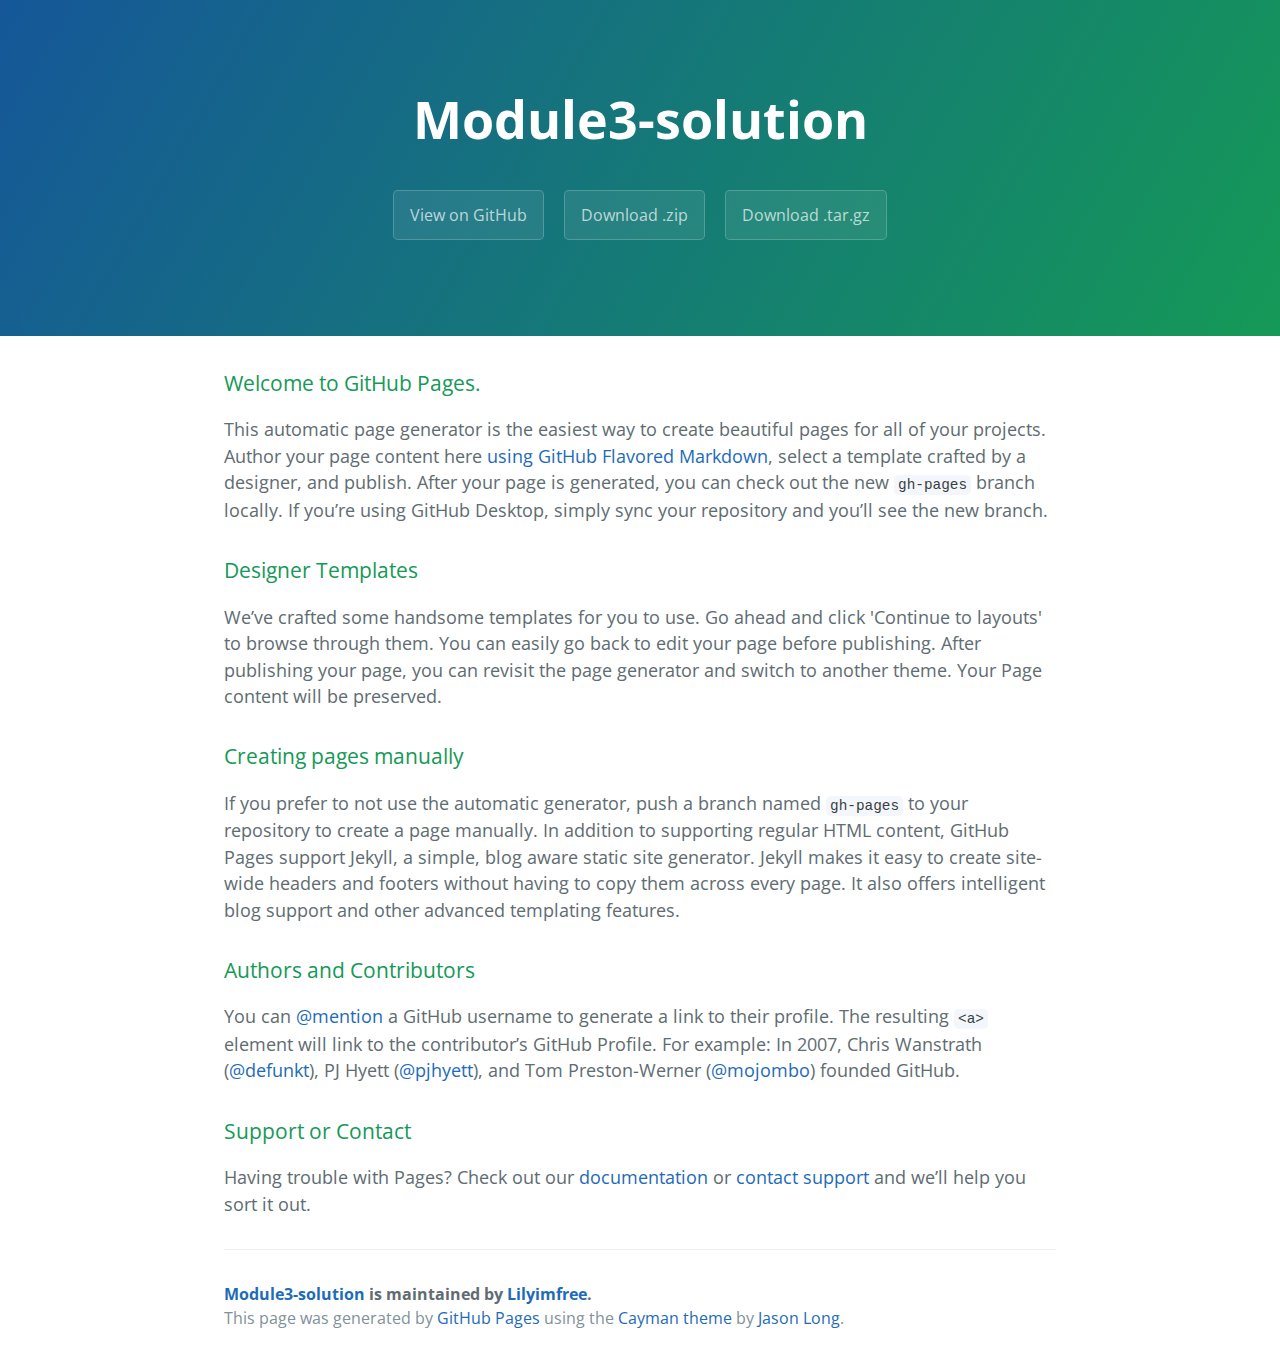
<file: index.html>
<!DOCTYPE html>
<html lang="en-us">
  <head>
    <meta charset="UTF-8">
    <title>Module3-solution by Lilyimfree</title>
    <meta name="viewport" content="width=device-width, initial-scale=1">
    <link rel="stylesheet" type="text/css" href="stylesheets/normalize.css" media="screen">
    <link href='https://fonts.googleapis.com/css?family=Open+Sans:400,700' rel='stylesheet' type='text/css'>
    <link rel="stylesheet" type="text/css" href="stylesheets/stylesheet.css" media="screen">
    <link rel="stylesheet" type="text/css" href="stylesheets/github-light.css" media="screen">
  </head>
  <body>
    <section class="page-header">
      <h1 class="project-name">Module3-solution</h1>
      <h2 class="project-tagline"></h2>
      <a href="https://github.com/Lilyimfree/module3-solution" class="btn">View on GitHub</a>
      <a href="https://github.com/Lilyimfree/module3-solution/zipball/master" class="btn">Download .zip</a>
      <a href="https://github.com/Lilyimfree/module3-solution/tarball/master" class="btn">Download .tar.gz</a>
    </section>

    <section class="main-content">
      <h3>
<a id="welcome-to-github-pages" class="anchor" href="#welcome-to-github-pages" aria-hidden="true"><span aria-hidden="true" class="octicon octicon-link"></span></a>Welcome to GitHub Pages.</h3>

<p>This automatic page generator is the easiest way to create beautiful pages for all of your projects. Author your page content here <a href="https://guides.github.com/features/mastering-markdown/">using GitHub Flavored Markdown</a>, select a template crafted by a designer, and publish. After your page is generated, you can check out the new <code>gh-pages</code> branch locally. If you’re using GitHub Desktop, simply sync your repository and you’ll see the new branch.</p>

<h3>
<a id="designer-templates" class="anchor" href="#designer-templates" aria-hidden="true"><span aria-hidden="true" class="octicon octicon-link"></span></a>Designer Templates</h3>

<p>We’ve crafted some handsome templates for you to use. Go ahead and click 'Continue to layouts' to browse through them. You can easily go back to edit your page before publishing. After publishing your page, you can revisit the page generator and switch to another theme. Your Page content will be preserved.</p>

<h3>
<a id="creating-pages-manually" class="anchor" href="#creating-pages-manually" aria-hidden="true"><span aria-hidden="true" class="octicon octicon-link"></span></a>Creating pages manually</h3>

<p>If you prefer to not use the automatic generator, push a branch named <code>gh-pages</code> to your repository to create a page manually. In addition to supporting regular HTML content, GitHub Pages support Jekyll, a simple, blog aware static site generator. Jekyll makes it easy to create site-wide headers and footers without having to copy them across every page. It also offers intelligent blog support and other advanced templating features.</p>

<h3>
<a id="authors-and-contributors" class="anchor" href="#authors-and-contributors" aria-hidden="true"><span aria-hidden="true" class="octicon octicon-link"></span></a>Authors and Contributors</h3>

<p>You can <a href="https://help.github.com/articles/basic-writing-and-formatting-syntax/#mentioning-users-and-teams" class="user-mention">@mention</a> a GitHub username to generate a link to their profile. The resulting <code>&lt;a&gt;</code> element will link to the contributor’s GitHub Profile. For example: In 2007, Chris Wanstrath (<a href="https://github.com/defunkt" class="user-mention">@defunkt</a>), PJ Hyett (<a href="https://github.com/pjhyett" class="user-mention">@pjhyett</a>), and Tom Preston-Werner (<a href="https://github.com/mojombo" class="user-mention">@mojombo</a>) founded GitHub.</p>

<h3>
<a id="support-or-contact" class="anchor" href="#support-or-contact" aria-hidden="true"><span aria-hidden="true" class="octicon octicon-link"></span></a>Support or Contact</h3>

<p>Having trouble with Pages? Check out our <a href="https://help.github.com/pages">documentation</a> or <a href="https://github.com/contact">contact support</a> and we’ll help you sort it out.</p>

      <footer class="site-footer">
        <span class="site-footer-owner"><a href="https://github.com/Lilyimfree/module3-solution">Module3-solution</a> is maintained by <a href="https://github.com/Lilyimfree">Lilyimfree</a>.</span>

        <span class="site-footer-credits">This page was generated by <a href="https://pages.github.com">GitHub Pages</a> using the <a href="https://github.com/jasonlong/cayman-theme">Cayman theme</a> by <a href="https://twitter.com/jasonlong">Jason Long</a>.</span>
      </footer>

    </section>

  
  </body>
</html>
</file>
<file: stylesheets/stylesheet.css>
* {
  box-sizing: border-box; }

body {
  padding: 0;
  margin: 0;
  font-family: "Open Sans", "Helvetica Neue", Helvetica, Arial, sans-serif;
  font-size: 16px;
  line-height: 1.5;
  color: #606c71; }

a {
  color: #1e6bb8;
  text-decoration: none; }
  a:hover {
    text-decoration: underline; }

.btn {
  display: inline-block;
  margin-bottom: 1rem;
  color: rgba(255, 255, 255, 0.7);
  background-color: rgba(255, 255, 255, 0.08);
  border-color: rgba(255, 255, 255, 0.2);
  border-style: solid;
  border-width: 1px;
  border-radius: 0.3rem;
  transition: color 0.2s, background-color 0.2s, border-color 0.2s; }
  .btn + .btn {
    margin-left: 1rem; }

.btn:hover {
  color: rgba(255, 255, 255, 0.8);
  text-decoration: none;
  background-color: rgba(255, 255, 255, 0.2);
  border-color: rgba(255, 255, 255, 0.3); }

@media screen and (min-width: 64em) {
  .btn {
    padding: 0.75rem 1rem; } }

@media screen and (min-width: 42em) and (max-width: 64em) {
  .btn {
    padding: 0.6rem 0.9rem;
    font-size: 0.9rem; } }

@media screen and (max-width: 42em) {
  .btn {
    display: block;
    width: 100%;
    padding: 0.75rem;
    font-size: 0.9rem; }
    .btn + .btn {
      margin-top: 1rem;
      margin-left: 0; } }

.page-header {
  color: #fff;
  text-align: center;
  background-color: #159957;
  background-image: linear-gradient(120deg, #155799, #159957); }

@media screen and (min-width: 64em) {
  .page-header {
    padding: 5rem 6rem; } }

@media screen and (min-width: 42em) and (max-width: 64em) {
  .page-header {
    padding: 3rem 4rem; } }

@media screen and (max-width: 42em) {
  .page-header {
    padding: 2rem 1rem; } }

.project-name {
  margin-top: 0;
  margin-bottom: 0.1rem; }

@media screen and (min-width: 64em) {
  .project-name {
    font-size: 3.25rem; } }

@media screen and (min-width: 42em) and (max-width: 64em) {
  .project-name {
    font-size: 2.25rem; } }

@media screen and (max-width: 42em) {
  .project-name {
    font-size: 1.75rem; } }

.project-tagline {
  margin-bottom: 2rem;
  font-weight: normal;
  opacity: 0.7; }

@media screen and (min-width: 64em) {
  .project-tagline {
    font-size: 1.25rem; } }

@media screen and (min-width: 42em) and (max-width: 64em) {
  .project-tagline {
    font-size: 1.15rem; } }

@media screen and (max-width: 42em) {
  .project-tagline {
    font-size: 1rem; } }

.main-content :first-child {
  margin-top: 0; }
.main-content img {
  max-width: 100%; }
.main-content h1, .main-content h2, .main-content h3, .main-content h4, .main-content h5, .main-content h6 {
  margin-top: 2rem;
  margin-bottom: 1rem;
  font-weight: normal;
  color: #159957; }
.main-content p {
  margin-bottom: 1em; }
.main-content code {
  padding: 2px 4px;
  font-family: Consolas, "Liberation Mono", Menlo, Courier, monospace;
  font-size: 0.9rem;
  color: #383e41;
  background-color: #f3f6fa;
  border-radius: 0.3rem; }
.main-content pre {
  padding: 0.8rem;
  margin-top: 0;
  margin-bottom: 1rem;
  font: 1rem Consolas, "Liberation Mono", Menlo, Courier, monospace;
  color: #567482;
  word-wrap: normal;
  background-color: #f3f6fa;
  border: solid 1px #dce6f0;
  border-radius: 0.3rem; }
  .main-content pre > code {
    padding: 0;
    margin: 0;
    font-size: 0.9rem;
    color: #567482;
    word-break: normal;
    white-space: pre;
    background: transparent;
    border: 0; }
.main-content .highlight {
  margin-bottom: 1rem; }
  .main-content .highlight pre {
    margin-bottom: 0;
    word-break: normal; }
.main-content .highlight pre, .main-content pre {
  padding: 0.8rem;
  overflow: auto;
  font-size: 0.9rem;
  line-height: 1.45;
  border-radius: 0.3rem; }
.main-content pre code, .main-content pre tt {
  display: inline;
  max-width: initial;
  padding: 0;
  margin: 0;
  overflow: initial;
  line-height: inherit;
  word-wrap: normal;
  background-color: transparent;
  border: 0; }
  .main-content pre code:before, .main-content pre code:after, .main-content pre tt:before, .main-content pre tt:after {
    content: normal; }
.main-content ul, .main-content ol {
  margin-top: 0; }
.main-content blockquote {
  padding: 0 1rem;
  margin-left: 0;
  color: #819198;
  border-left: 0.3rem solid #dce6f0; }
  .main-content blockquote > :first-child {
    margin-top: 0; }
  .main-content blockquote > :last-child {
    margin-bottom: 0; }
.main-content table {
  display: block;
  width: 100%;
  overflow: auto;
  word-break: normal;
  word-break: keep-all; }
  .main-content table th {
    font-weight: bold; }
  .main-content table th, .main-content table td {
    padding: 0.5rem 1rem;
    border: 1px solid #e9ebec; }
.main-content dl {
  padding: 0; }
  .main-content dl dt {
    padding: 0;
    margin-top: 1rem;
    font-size: 1rem;
    font-weight: bold; }
  .main-content dl dd {
    padding: 0;
    margin-bottom: 1rem; }
.main-content hr {
  height: 2px;
  padding: 0;
  margin: 1rem 0;
  background-color: #eff0f1;
  border: 0; }

@media screen and (min-width: 64em) {
  .main-content {
    max-width: 64rem;
    padding: 2rem 6rem;
    margin: 0 auto;
    font-size: 1.1rem; } }

@media screen and (min-width: 42em) and (max-width: 64em) {
  .main-content {
    padding: 2rem 4rem;
    font-size: 1.1rem; } }

@media screen and (max-width: 42em) {
  .main-content {
    padding: 2rem 1rem;
    font-size: 1rem; } }

.site-footer {
  padding-top: 2rem;
  margin-top: 2rem;
  border-top: solid 1px #eff0f1; }

.site-footer-owner {
  display: block;
  font-weight: bold; }

.site-footer-credits {
  color: #819198; }

@media screen and (min-width: 64em) {
  .site-footer {
    font-size: 1rem; } }

@media screen and (min-width: 42em) and (max-width: 64em) {
  .site-footer {
    font-size: 1rem; } }

@media screen and (max-width: 42em) {
  .site-footer {
    font-size: 0.9rem; } }
</file>
<file: stylesheets/github-light.css>
/*
The MIT License (MIT)

Copyright (c) 2016 GitHub, Inc.

Permission is hereby granted, free of charge, to any person obtaining a copy
of this software and associated documentation files (the "Software"), to deal
in the Software without restriction, including without limitation the rights
to use, copy, modify, merge, publish, distribute, sublicense, and/or sell
copies of the Software, and to permit persons to whom the Software is
furnished to do so, subject to the following conditions:

The above copyright notice and this permission notice shall be included in all
copies or substantial portions of the Software.

THE SOFTWARE IS PROVIDED "AS IS", WITHOUT WARRANTY OF ANY KIND, EXPRESS OR
IMPLIED, INCLUDING BUT NOT LIMITED TO THE WARRANTIES OF MERCHANTABILITY,
FITNESS FOR A PARTICULAR PURPOSE AND NONINFRINGEMENT. IN NO EVENT SHALL THE
AUTHORS OR COPYRIGHT HOLDERS BE LIABLE FOR ANY CLAIM, DAMAGES OR OTHER
LIABILITY, WHETHER IN AN ACTION OF CONTRACT, TORT OR OTHERWISE, ARISING FROM,
OUT OF OR IN CONNECTION WITH THE SOFTWARE OR THE USE OR OTHER DEALINGS IN THE
SOFTWARE.

*/

.pl-c /* comment */ {
  color: #969896;
}

.pl-c1 /* constant, variable.other.constant, support, meta.property-name, support.constant, support.variable, meta.module-reference, markup.raw, meta.diff.header */,
.pl-s .pl-v /* string variable */ {
  color: #0086b3;
}

.pl-e /* entity */,
.pl-en /* entity.name */ {
  color: #795da3;
}

.pl-smi /* variable.parameter.function, storage.modifier.package, storage.modifier.import, storage.type.java, variable.other */,
.pl-s .pl-s1 /* string source */ {
  color: #333;
}

.pl-ent /* entity.name.tag */ {
  color: #63a35c;
}

.pl-k /* keyword, storage, storage.type */ {
  color: #a71d5d;
}

.pl-s /* string */,
.pl-pds /* punctuation.definition.string, string.regexp.character-class */,
.pl-s .pl-pse .pl-s1 /* string punctuation.section.embedded source */,
.pl-sr /* string.regexp */,
.pl-sr .pl-cce /* string.regexp constant.character.escape */,
.pl-sr .pl-sre /* string.regexp source.ruby.embedded */,
.pl-sr .pl-sra /* string.regexp string.regexp.arbitrary-repitition */ {
  color: #183691;
}

.pl-v /* variable */ {
  color: #ed6a43;
}

.pl-id /* invalid.deprecated */ {
  color: #b52a1d;
}

.pl-ii /* invalid.illegal */ {
  color: #f8f8f8;
  background-color: #b52a1d;
}

.pl-sr .pl-cce /* string.regexp constant.character.escape */ {
  font-weight: bold;
  color: #63a35c;
}

.pl-ml /* markup.list */ {
  color: #693a17;
}

.pl-mh /* markup.heading */,
.pl-mh .pl-en /* markup.heading entity.name */,
.pl-ms /* meta.separator */ {
  font-weight: bold;
  color: #1d3e81;
}

.pl-mq /* markup.quote */ {
  color: #008080;
}

.pl-mi /* markup.italic */ {
  font-style: italic;
  color: #333;
}

.pl-mb /* markup.bold */ {
  font-weight: bold;
  color: #333;
}

.pl-md /* markup.deleted, meta.diff.header.from-file */ {
  color: #bd2c00;
  background-color: #ffecec;
}

.pl-mi1 /* markup.inserted, meta.diff.header.to-file */ {
  color: #55a532;
  background-color: #eaffea;
}

.pl-mdr /* meta.diff.range */ {
  font-weight: bold;
  color: #795da3;
}

.pl-mo /* meta.output */ {
  color: #1d3e81;
}
</file>
